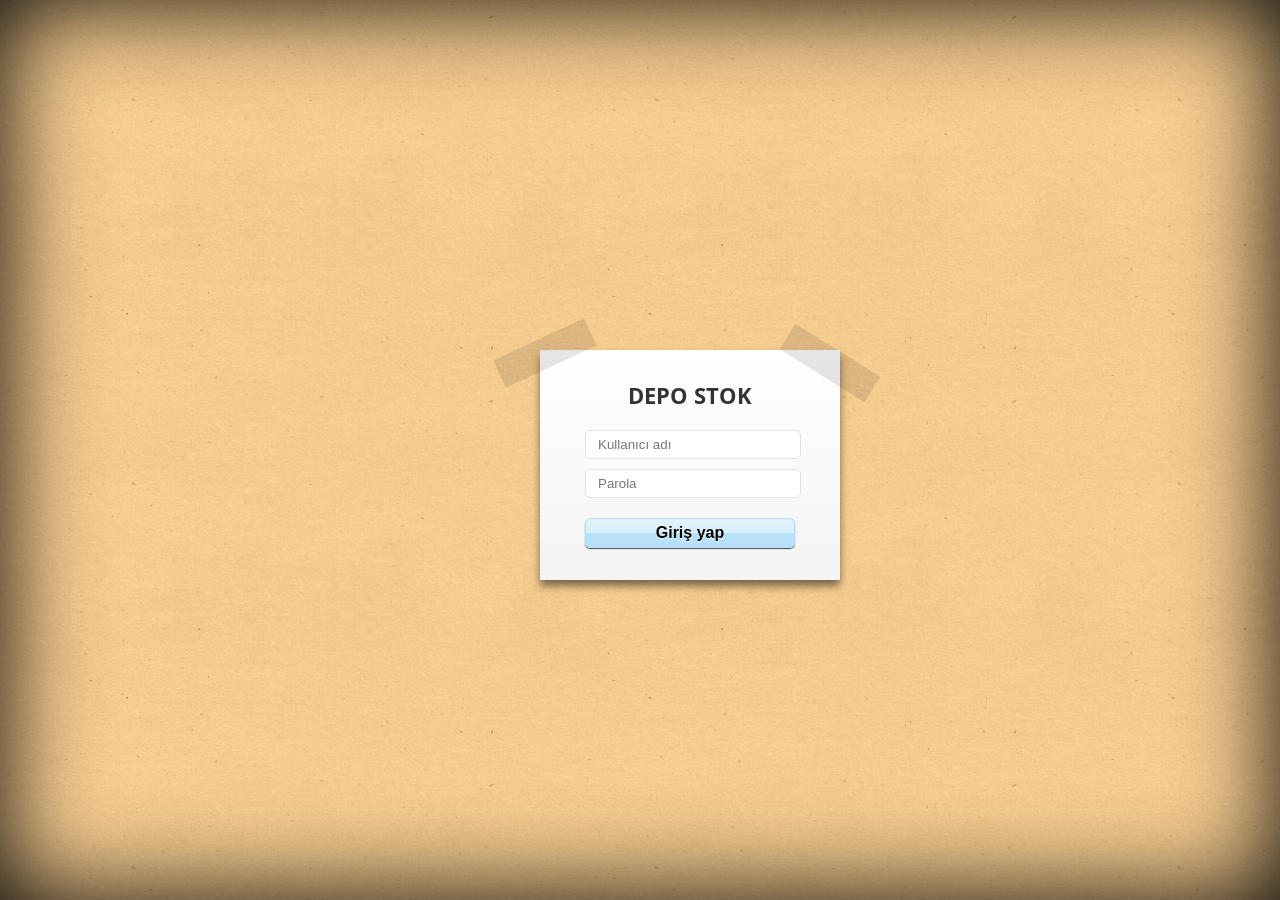
<file: index.html>
<!DOCTYPE html>
<html lang="en">

<head>
    <title>DEPO STOK</title>
    <meta charset="utf-8">
    <link rel="stylesheet" href="css/login.css">
</head>

<body>




    <div id="login">
        <form action="login.php" method="POST">
            <h1>DEPO STOK</h1>
            <input type="text" placeholder="Kullanıcı adı" name="kadi">
            <input type="password" placeholder="Parola" name="pass">
            <button>Giriş yap</button>
        </form>
    </div>







</body>

</html>
</file>
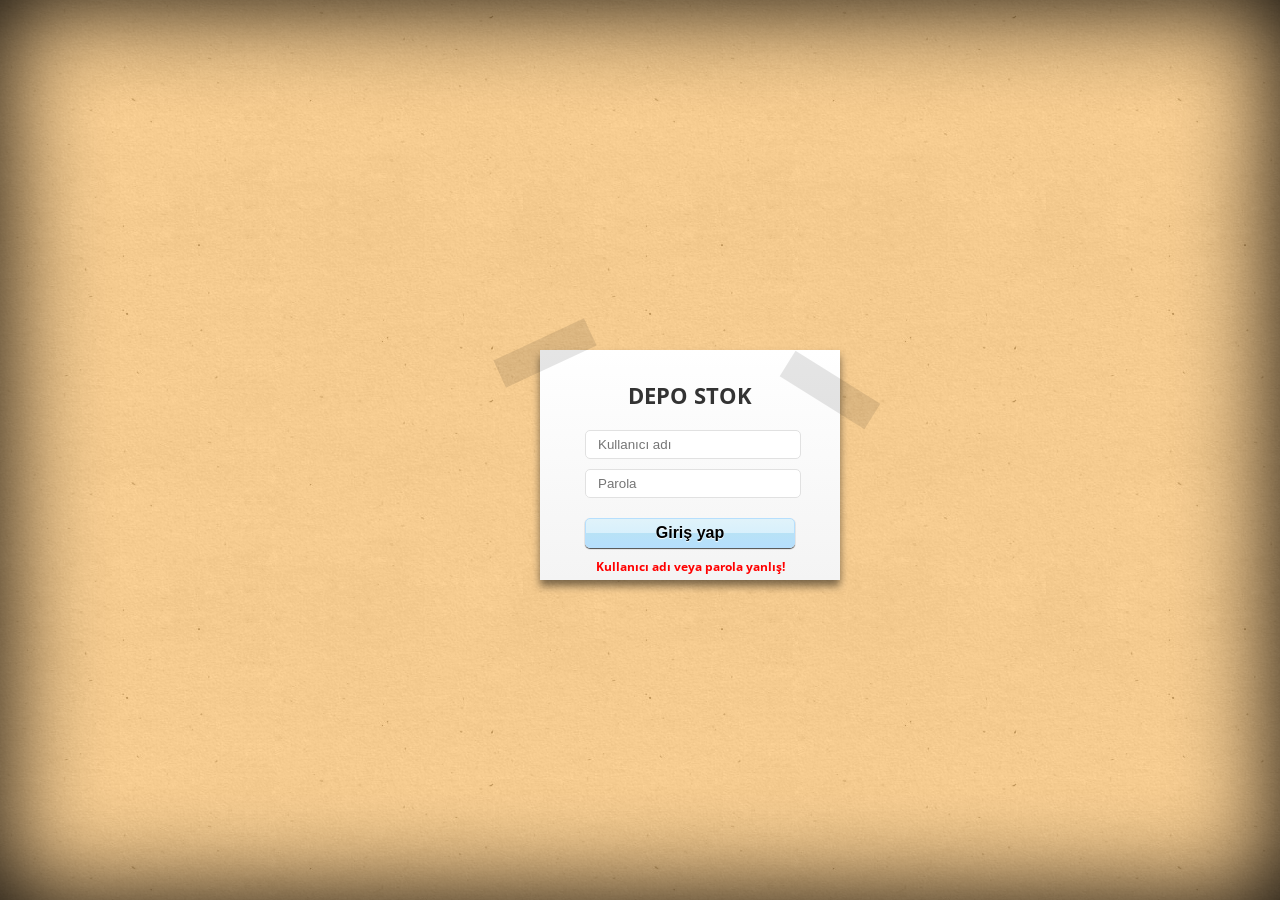
<file: index2.html>
<!DOCTYPE html>
<html lang="en">

<head>
    <title>DEPO STOK</title>
    <meta charset="utf-8">
    <link rel="stylesheet" href="css/login.css">
</head>

<body>




    <div id="login">
        <form action="login.php" method="POST">
            <h1>DEPO STOK</h1>
            <input type="text" placeholder="Kullanıcı adı" name="kadi">
            <input type="password" placeholder="Parola" name="pass">
            <button>Giriş yap</button>
            <h2>Kullanıcı adı veya parola yanlış!</h2>
        </form>

    </div>







</body>

</html>
</file>
<file: css/login.css>
@import url(https://fonts.googleapis.com/css?family=Open+Sans+Condensed:300,300italic,700);
body {
    background-image: url('[data-uri]');
}

body:before {
    content: " ";
    box-shadow: 0px 0px 100px black inset;
    width: 100%;
    height: 100%;
    display: block;
    top: 0px;
    left: 0px;
    position: fixed;
}

#login {
    background: rgb(255, 255, 255);
    background: -moz-linear-gradient(top, rgba(255, 255, 255, 1) 0%, rgba(244, 244, 244, 1) 100%);
    background: -webkit-gradient(linear, left top, left bottom, color-stop(0%, rgba(255, 255, 255, 1)), color-stop(100%, rgba(244, 244, 244, 1)));
    background: -webkit-linear-gradient(top, rgba(255, 255, 255, 1) 0%, rgba(244, 244, 244, 1) 100%);
    background: -o-linear-gradient(top, rgba(255, 255, 255, 1) 0%, rgba(244, 244, 244, 1) 100%);
    background: -ms-linear-gradient(top, rgba(255, 255, 255, 1) 0%, rgba(244, 244, 244, 1) 100%);
    background: linear-gradient(to bottom, rgba(255, 255, 255, 1) 0%, rgba(244, 244, 244, 1) 100%);
    filter: progid: DXImageTransform.Microsoft.gradient( startColorstr='#ffffff', endColorstr='#f4f4f4', GradientType=0);
    width: 300px;
    height: 230px;
    position: fixed;
    top: 50%;
    left: 50%;
    margin-left: -100px;
    margin-top: -100px;
    color: #333;
    box-shadow: 0px 6px 8px rgba(0, 0, 0, 0.5);
}

#login:before,
#login:after {
    content: " ";
    display: block;
    background: rgba(0, 0, 0, 0.1);
    position: absolute;
    width: 100px;
    height: 30px;
}

#login:before {
    margin-top: -12px;
    margin-left: -45px;
    -webkit-transform: rotate(-25deg);
    -moz-transform: rotate(-25deg);
    -o-transform: rotate(-25deg);
    transform: rotate(-25deg);
}

#login:after {
    margin-top: -230px;
    margin-left: 240px;
    -webkit-transform: rotate(32deg);
    -moz-transform: rotate(32deg);
    -o-transform: rotate(32deg);
    transform: rotate(32deg);
}

#login form {
    width: 70%;
    margin: 30px auto;
    text-align: center;
}

#login form h1 {
    font-family: 'Open Sans Condensed', sans-serif;
    font-size: 22px;
    text-transform: uppercase;
    margin-bottom: 20px;
}

#login form h1:before {
    margin-right: 15px;
    width: 60px;
    height: 6px;
    border-top: 1px solid #333;
}

#login form h1:after {
    margin-left: 20px;
    width: 60px;
    height: 6px;
    border-top: 1px solid #333;
}

#login form h2 {
    font-family: 'Open Sans Condensed', sans-serif;
    font-size: 12px;
    color: red;
    margin-bottom: 5px;
}

#login form input {
    width: 100%;
    height: 25px;
    border-radius: 5px;
    border: 1px solid #e1e1e1;
    margin-bottom: 10px;
    text-indent: 10px;
    outline: none;
    -webkit-transition: box-shadow 1s;
    -moz-transition: box-shadow 1s;
    -o-transition: box-shadow 1s;
    transition: box-shadow 1s;
}

#login form input:focus {
    box-shadow: 0px 0px 3px 1px #a2d7fc;
}

#login form button {
    width: 100%;
    height: 30px;
    margin-top: 10px;
    border-radius: 5px;
    background: rgb(224, 243, 250);
    background: -moz-linear-gradient(top, rgba(224, 243, 250, 1) 0%, rgba(216, 240, 252, 1) 50%, rgba(184, 226, 246, 1) 51%, rgba(182, 223, 253, 1) 100%);
    background: -webkit-gradient(linear, left top, left bottom, color-stop(0%, rgba(224, 243, 250, 1)), color-stop(50%, rgba(216, 240, 252, 1)), color-stop(51%, rgba(184, 226, 246, 1)), color-stop(100%, rgba(182, 223, 253, 1)));
    background: -webkit-linear-gradient(top, rgba(224, 243, 250, 1) 0%, rgba(216, 240, 252, 1) 50%, rgba(184, 226, 246, 1) 51%, rgba(182, 223, 253, 1) 100%);
    background: -o-linear-gradient(top, rgba(224, 243, 250, 1) 0%, rgba(216, 240, 252, 1) 50%, rgba(184, 226, 246, 1) 51%, rgba(182, 223, 253, 1) 100%);
    background: -ms-linear-gradient(top, rgba(224, 243, 250, 1) 0%, rgba(216, 240, 252, 1) 50%, rgba(184, 226, 246, 1) 51%, rgba(182, 223, 253, 1) 100%);
    background: linear-gradient(to bottom, rgba(224, 243, 250, 1) 0%, rgba(216, 240, 252, 1) 50%, rgba(184, 226, 246, 1) 51%, rgba(182, 223, 253, 1) 100%);
    filter: progid: DXImageTransform.Microsoft.gradient( startColorstr='#e0f3fa', endColorstr='#b6dffd', GradientType=0);
    border: 1px solid #b6dffd;
    color: black;
    box-shadow: 0px 1px 1px 0px rgba(0, 0, 0, 0.7);
    text-shadow: 0px 1px 1px white;
    font-size: 16px;
    font-weight: bold;
}

#login form button:hover {
    text-shadow: 0px 0px 1px gray;
}

#login form button:active {
    background: rgb(162, 215, 252);
    background: -moz-linear-gradient(top, rgba(162, 215, 252, 1) 0%, rgba(164, 219, 244, 1) 49%, rgba(194, 231, 250, 1) 50%, rgba(203, 235, 247, 1) 100%);
    background: -webkit-gradient(linear, left top, left bottom, color-stop(0%, rgba(162, 215, 252, 1)), color-stop(49%, rgba(164, 219, 244, 1)), color-stop(50%, rgba(194, 231, 250, 1)), color-stop(100%, rgba(203, 235, 247, 1)));
    background: -webkit-linear-gradient(top, rgba(162, 215, 252, 1) 0%, rgba(164, 219, 244, 1) 49%, rgba(194, 231, 250, 1) 50%, rgba(203, 235, 247, 1) 100%);
    background: -o-linear-gradient(top, rgba(162, 215, 252, 1) 0%, rgba(164, 219, 244, 1) 49%, rgba(194, 231, 250, 1) 50%, rgba(203, 235, 247, 1) 100%);
    background: -ms-linear-gradient(top, rgba(162, 215, 252, 1) 0%, rgba(164, 219, 244, 1) 49%, rgba(194, 231, 250, 1) 50%, rgba(203, 235, 247, 1) 100%);
    background: linear-gradient(to bottom, rgba(162, 215, 252, 1) 0%, rgba(164, 219, 244, 1) 49%, rgba(194, 231, 250, 1) 50%, rgba(203, 235, 247, 1) 100%);
    filter: progid: DXImageTransform.Microsoft.gradient( startColorstr='#a2d7fc', endColorstr='#cbebf7', GradientType=0);
    margin-top: 10px;
    box-shadow: 0px 1px 1px 0px rgba(0, 0, 0, 0.7) inset;
}

ld box-shadow: 0px 1px 1px 0px rgba(0,
0,
0,
0.7) inset;

}

}

}
</file>
